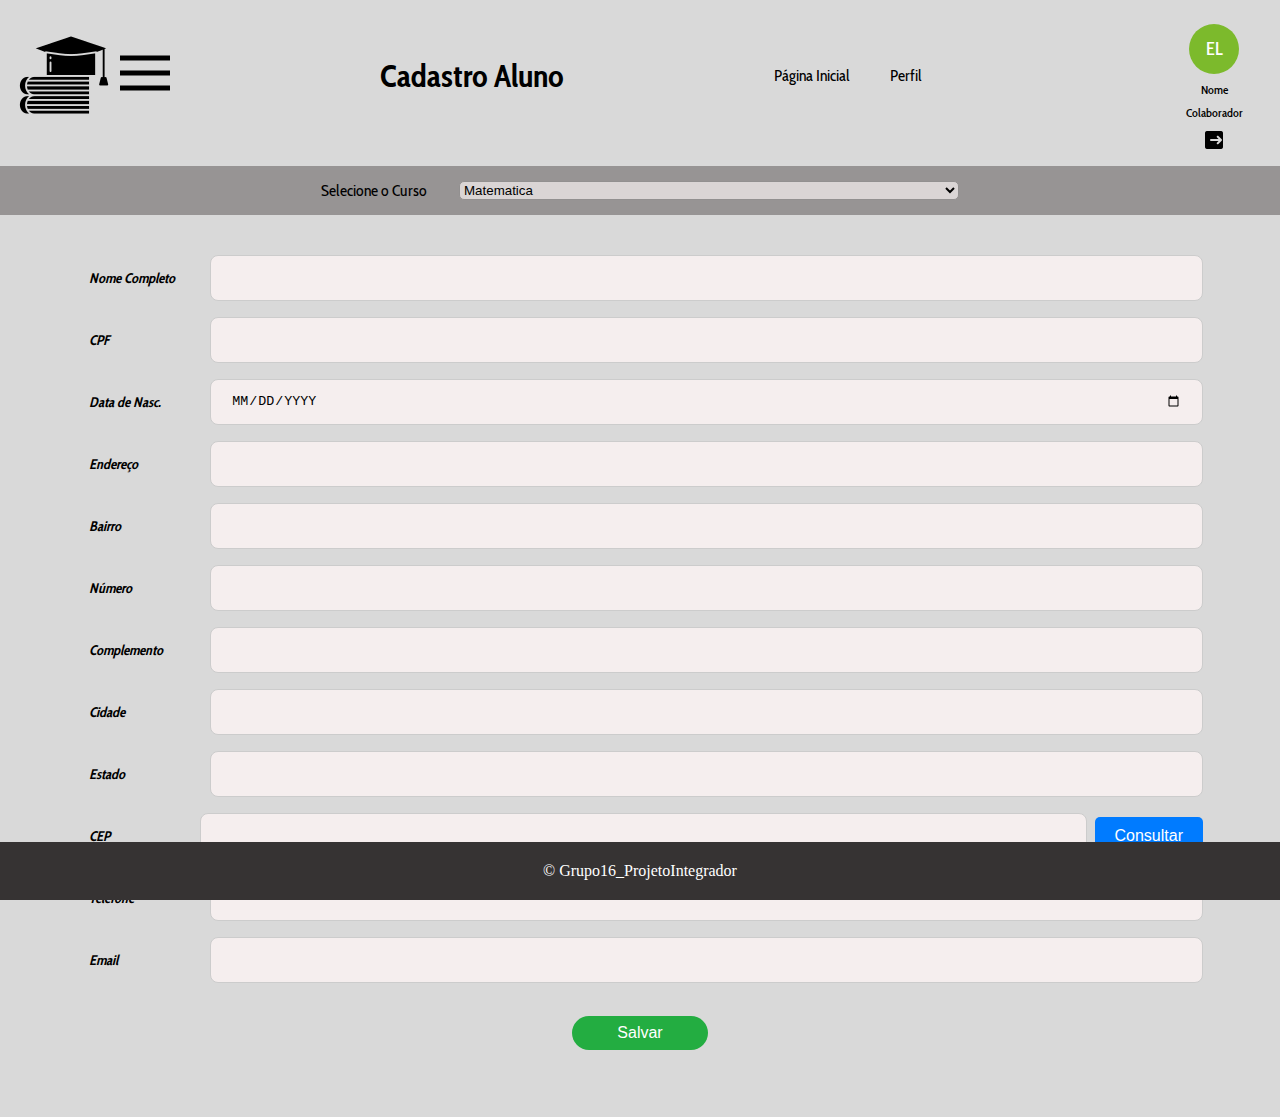
<file: cadAluno.html>
<!DOCTYPE html>
<html lang="pt-br">

<head>
    <meta charset="UTF-8">
    <meta name="viewport" content="width=device-width, initial-scale=1.0">
    <title>Atualização Cadastral</title>
    <link rel="icon" href="/Imagens/favicon.ico" />
    <link rel="stylesheet" href="/css/cadAluno.css" />
    <link rel="preconnect" href="https://fonts.googleapis.com">
    <link rel="preconnect" href="https://fonts.gstatic.com" crossorigin>
    <link
        href="https://fonts.googleapis.com/css2?family=Cabin+Condensed:wght@400;500;700&family=Montserrat:wght@300;700&display=swap"
        rel="stylesheet">
</head>

<body>
    <div class="conteinerA">
        <header>
            <div class="logo">
                <img class="ImgLg" src="/Imagens/logo.png" alt="Logo">
                <nav><img src="/Imagens/icons8-cardápio-50.png" alt="Menu"></nav>

            </div>

            <div class="titulo">
                <h1>Cadastro Aluno</h1>

            </div>
            <div class="atalhoHome">
                <span><a href="home.html">Página Inicial</a></span>
                <span><a href="#Perfil">Perfil</a></span>

            </div>


            <div class="nome_tpPerfil">
                <span class="circulo"><span>EL</span></span>
                <span id="nomePerfil">Nome</span>
                <span id="nomePerfil">Colaborador</span>
                <img src="/Imagens/icons8-sair-24.png" alt="Sair">
            </div>


        </header>
        <main>

            <div class="barra">

                <label>Selecione o Curso</label>
                <select class="custom-select" id="cursoId">
                    <option value="3e4537de-e996-4b2b-ac88-fc17b3dc4202">Matematica</option>
                    <option value="2">Cinema</option>
                    <option value="3">Medicina</option>
                </select>

            </div>

            <section>
                <form class="cadastroFornecedor" id="cadastroFornecedor">
                    <div class="form-control">
                        <label class="descricao" for="nomecompleto">Nome Completo</label>
                        <input class="digitar" type="text" name="nomecompleto" id="nomecompleto">

                    </div>
                    <div class="form-control">
                        <label class="descricao" for="cpf">CPF</label>
                        <input class="digitar" type="text" name="cpf" id="cpf">

                    </div>
                    <div class="form-control">
                        <label class="descricao" for="nasc">Data de Nasc.</label>
                        <input class="digitar" type="date" name="nasc" id="nasc">

                    </div>

                    <div class="form-control">
                        <label class="descricao" for="endereco">Endereço</label>
                        <input class="digitar" type="text" name="endereco" id="endereco">

                    </div>

                    <div class="form-control">
                        <label class="descricao" for="bairro">Bairro</label>
                        <input class="digitar" type="text" name="bairro" id="bairro">

                    </div>

                    <div class="form-control">
                        <label class="descricao" for="numero">Número</label>
                        <input class="digitar" type="text" name="numero" id="numero">

                    </div>

                    <div class="form-control">
                        <label class="descricao" for="complemento">Complemento</label>
                        <input class="digitar" type="text" name="complemento" id="complemento">

                    </div>

                    <div class="form-control">
                        <label class="descricao" for="cidade">Cidade</label>
                        <input class="digitar" type="text" name="cidade" id="cidade">

                    </div>

                    <div class="form-control">
                        <label class="descricao" for="estado">Estado</label>
                        <input class="digitar" type="text" name="estado" id="estado">

                    </div>

                    <div class="form-control">
                        <label class="descricao" for="cep">CEP</label>
                        <input class="digitar" type="text" name="cep" id="cep">
                        <button class="button-consulta" onclick="ConsultaCep(event)">Consultar</button>
                    </div>
                    <div class="form-control">
                        <label class="descricao" for="telefone">Telefone</label>
                        <input class="digitar" type="tel" name="telefone" id="telefone">

                    </div>
                    <div class="form-control">
                        <label class="descricao" for="email">Email</label>
                        <input class="digitar" type="email" name="email" id="email">

                    </div>
                </form>

                <div class="grupoBotao">
                    <button class="botao apagar" onclick="deletar()">Apagar</button>
                    <button class="botao editar" onclick="enableform('cadastroFornecedor')">Editar</button>
                    <button class="botao salvar" onclick="salvar()">Salvar</button>
                </div>


            </section>

        </main>

    </div>

    <footer class="footer">
        <p>&copy; Grupo16_ProjetoIntegrador</p>
    </footer>
    <script>

        const cep = document.getElementById("cep");

        function disableform(formId) {
            var f = document.forms[formId].getElementsByTagName('input');
            for (var i = 0; i < f.length; i++)
                f[i].disabled = true
            var f = document.forms[0].getElementsByTagName('textarea');
            for (var i = 0; i < f.length; i++)
                f[i].disabled = true

            var f = document.forms[0].getElementsByTagName('button');
            for (var i = 0; i < f.length; i++)
                f[i].disabled = true


            document.querySelector(".salvar").setAttribute("disabled", true);
            document.querySelector(".apagar").setAttribute("disabled", true);
        }

        function enableform(formId) {
            var f = document.forms[formId].getElementsByTagName('input');
            for (var i = 0; i < f.length; i++)
                f[i].disabled = false
            var f = document.forms[0].getElementsByTagName('textarea');
            for (var i = 0; i < f.length; i++)
                f[i].disabled = false
            var f = document.forms[0].getElementsByTagName('button');
            for (var i = 0; i < f.length; i++)
                f[i].disabled = false

            document.querySelector(".salvar").removeAttribute("disabled");
            document.querySelector(".apagar").removeAttribute("disabled");
        }

        const url = new URL(location.href);
        const searchParams = url.searchParams;
        const alunoId = searchParams.get('alunoId');

        if (alunoId === null) {
            document.querySelector(".apagar").style.display = "none";
            document.querySelector(".editar").style.display = "none";
        }
        else {

            disableform("cadastroFornecedor");
            carregaAluno();
        }

        function carregaAluno() {
            const aluno = localStorage.getItem("aluno");
            const alunoJson = JSON.parse(aluno);
            const dataFormatada = alunoJson.dataNascimento.substring(0, 10);

            nomecompleto.value = alunoJson.nomeCompleto;
            cpf.value = alunoJson.cpf;
            nasc.value = dataFormatada;
            endereco.value = alunoJson.endereco.logradouro;
            numero.value = alunoJson.endereco.numero;
            complemento.value = alunoJson.endereco.complemento;
            cep.value = alunoJson.endereco.cep;
            bairro.value = alunoJson.endereco.bairro;
            cidade.value = alunoJson.endereco.cidade;
            estado.value = alunoJson.endereco.estado;
            email.value = alunoJson.email;
            telefone.value = alunoJson.numero;


        }



        async function ConsultaCep(event) {
            event.preventDefault();
            try {
                if (cep.value) {
                    const resposta = await fetch(`https://viacep.com.br/ws/${cep.value}/json/`);
                    console.log(resposta)
                    if (resposta.ok) {
                        const respJson = await resposta.json();
                        console.log(respJson);
                        preencheCampos(respJson);
                    }
                }
            } catch (error) {

            }

        }
        function preencheCampos(respJson) {
            endereco.value = respJson.logradouro;
            cidade.value = respJson.localidade;
            estado.value = respJson.uf;
            bairro.value = respJson.bairro;
        }

        async function salvar() {

            const data = {
                "NomeCompleto": nomecompleto.value,
                "CPF": cpf.value,
                "DataNascimento": nasc.value,
                "endereco": {
                    "logradouro": endereco.value,
                    "numero": numero.value,
                    "complemento": complemento.value,
                    "cep": cep.value,
                    "bairro": bairro.value,
                    "cidade": cidade.value,
                    "estado": estado.value
                },
                "curso_id": cursoId.value,
                "email": email.value,
                "Numero": telefone.value
            }

            if (alunoId) data.id = alunoId;

            let formDataJsonString = JSON.stringify(data);

            let fetchOptions = {
                method: alunoId !== null ? "PUT" : "POST",
                headers: {
                    "Content-Type": "application/json"
                },
                body: formDataJsonString,
            };

            try {
                const response = await fetch(`http://localhost:8080/aluno${alunoId !== null ? '/' + alunoId : ''}`, fetchOptions);

                if (!response.ok) {
                    let error = await response.text();
                    throw new Error(response.status);
                }

                const resp = await response.json();
                alert(statusCodeMessage(response.status));
                window.location.href = 'menu.html';

            } catch (error) {
                alert(statusCodeMessage(error));
            }


        }

        async function deletar() {

            try {

                const response = await fetch(`http://localhost:8080/aluno/${alunoId}`, {
                    method: "DELETE"
                });

                if (!response.ok) {
                    let error = await response.text();
                    throw new Error(response.status);
                }

                alert(statusCodeMessage(response.status));
                localStorage.clear();
                window.location.href = 'menu.html';

            } catch (error) {
                alert(statusCodeMessage(error));
            }


        }

        const statusCodeMessage = (statusCode) => ({
            200: "Registro processado com sucesso",
            201: "Usuário criado",
            400: "Requisição inválida",
            401: "Não autenticado",
            403: "Não autorizado",
            404: "Email ou senha inválidos"
        })[statusCode]


    </script>


</body>

</html>
</file>
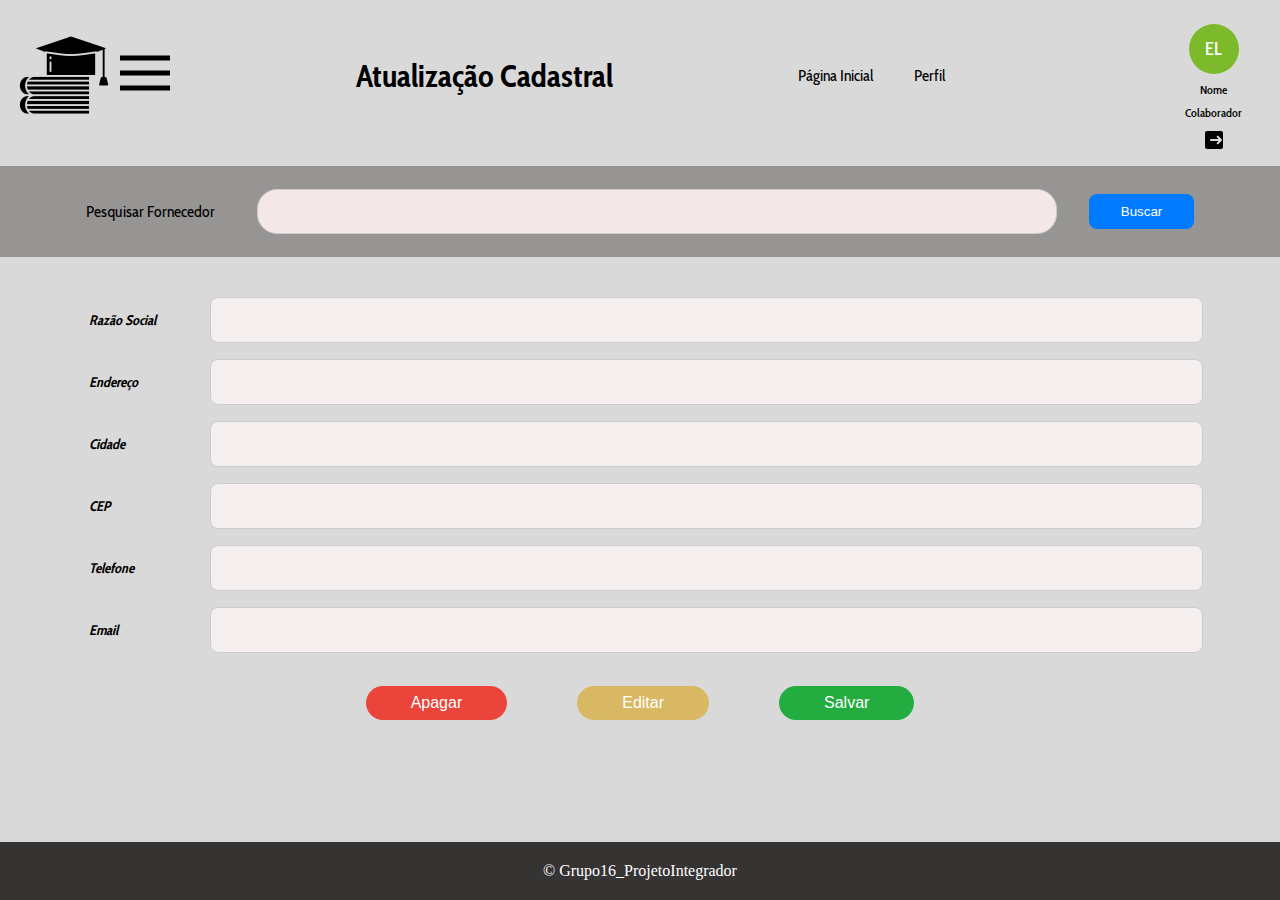
<file: cadastroFornecedores.html>
<!DOCTYPE html>
<html lang="pt-br">

<head>
    <meta charset="UTF-8">
    <meta name="viewport" content="width=device-width, initial-scale=1.0">
    <title>Atualização Cadastral</title>
    <link rel="icon" href="/Imagens/favicon.ico" />
    <link rel="stylesheet" href="/css/cadFornecedores_style.css" />
    <link rel="preconnect" href="https://fonts.googleapis.com">
    <link rel="preconnect" href="https://fonts.gstatic.com" crossorigin>
    <link
        href="https://fonts.googleapis.com/css2?family=Cabin+Condensed:wght@400;500;700&family=Montserrat:wght@300;700&display=swap"
        rel="stylesheet">
</head>

<body>
    <div class="conteinerA">
        <header>
            <div class="logo">
                <img class="ImgLg" src="/Imagens/logo.png" alt="Logo">
                <nav><img src="/Imagens/icons8-cardápio-50.png" alt="Menu"></nav>

            </div>

            <div class="titulo">
                <h1>Atualização Cadastral</h1>

            </div>
            <div class="atalhoHome">
                <span><a href="home.html">Página Inicial</a></span>
                <span><a href="#Perfil">Perfil</a></span>

            </div>


            <div class="nome_tpPerfil">
                <span class="circulo"><span>EL</span></span>
                <span id="nomePerfil">Nome</span>
                <span id="nomePerfil">Colaborador</span>
                <img src="/Imagens/icons8-sair-24.png" alt="Sair">
            </div>


        </header>
        <main>

            <div class="barra">
                <label class="pesquisa" for="Lupa">Pesquisar Fornecedor</label>
                <input class="digitarLupa" type="text" name="pesquisar" id="pesquisar">
                <button class="busca" type="submit">Buscar</button>

            </div>

            <section>
                <form class="cadastroFornecedor">
                    <div class="form-control">
                        <label class="descricao" for="cadastro">Razão Social</label>
                        <input class="digitar" type="text" name="razaoSocial" id="razaoSocial">

                    </div>

                    <div class="form-control">
                        <label class="descricao" for="cadastro">Endereço</label>
                        <input class="digitar" type="text" name="endereco" id="endereco">

                    </div>
                    <div class="form-control">
                        <label class="descricao" for="cadastro">Cidade</label>
                        <input class="digitar" type="text" name="cidade" id="cidade">

                    </div>
                    <div class="form-control">
                        <label class="descricao" for="cadastro">CEP</label>
                        <input class="digitar" type="text" name="cep" id="cep">
                    </div>
                    <div class="form-control">
                        <label class="descricao" for="cadastro">Telefone</label>
                        <input class="digitar" type="tel" name="telefone" id="telefone">

                    </div>
                    <div class="form-control">
                        <label class="descricao" for="cadastro">Email</label>
                        <input class="digitar" type="email" name="email" id="email">

                    </div>



                </form>

                <div class="grupoBotao">
                    <button class="botao apagar" type="submit">Apagar</button>
                    <button class="botao editar" type="submit">Editar</button>
                    <button class="botao salvar" type="submit">Salvar</button>
                </div>


            </section>

        </main>

    </div>

    <footer class="footer">
        <p>&copy; Grupo16_ProjetoIntegrador</p>
    </footer>

</body>

</html>
</file>
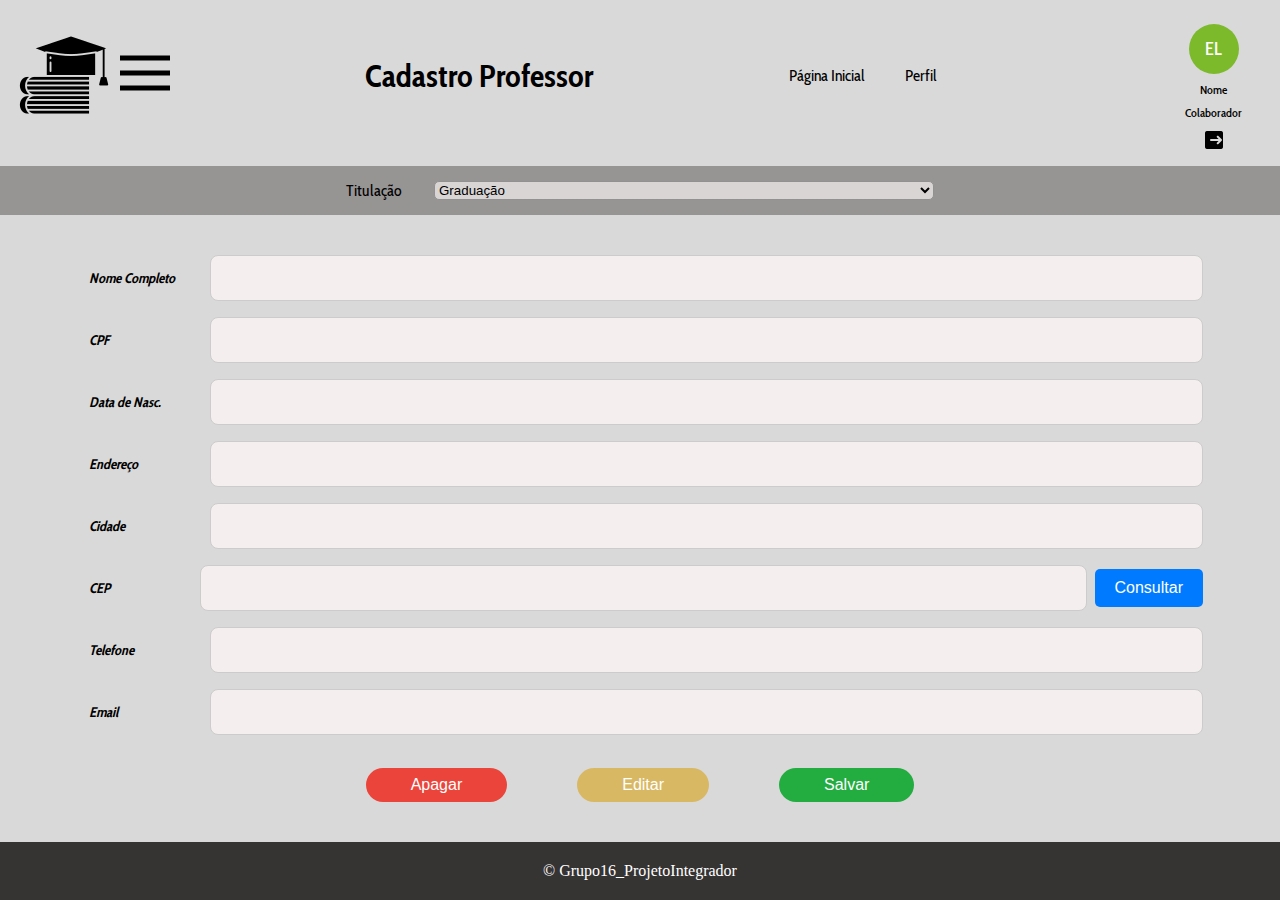
<file: cadProfessor.html>
<!DOCTYPE html>
<html lang="pt-br">

<head>
    <meta charset="UTF-8">
    <meta name="viewport" content="width=device-width, initial-scale=1.0">
    <title>Cadastro Professor</title>
    <link rel="icon" href="/Imagens/favicon.ico" />
    <link rel="stylesheet" href="/css/cadAluno.css" />
    <link rel="preconnect" href="https://fonts.googleapis.com">
    <link rel="preconnect" href="https://fonts.gstatic.com" crossorigin>
    <link
        href="https://fonts.googleapis.com/css2?family=Cabin+Condensed:wght@400;500;700&family=Montserrat:wght@300;700&display=swap"
        rel="stylesheet">
</head>

<body>
    <div class="conteinerA">
        <header>
            <div class="logo">
                <img class="ImgLg" src="/Imagens/logo.png" alt="Logo">
                <nav><img src="/Imagens/icons8-cardápio-50.png" alt="Menu"></nav>

            </div>

            <div class="titulo">
                <h1>Cadastro Professor</h1>

            </div>
            <div class="atalhoHome">
                <span><a href="home.html">Página Inicial</a></span>
                <span><a href="#Perfil">Perfil</a></span>

            </div>


            <div class="nome_tpPerfil">
                <span class="circulo"><span>EL</span></span>
                <span id="nomePerfil">Nome</span>
                <span id="nomePerfil">Colaborador</span>
                <img src="/Imagens/icons8-sair-24.png" alt="Sair">
            </div>


        </header>
        <main>

            <div class="barra">
               
               <label >Titulação</label>
                <select class="custom-select" >
                    <option value="opcao1">Graduação</option>
                    <option value="opcao2">Especialização</option>
                    <option value="opcao3">Mestrado</option>
                    <option value="opcao3">Doutorado</option>
                </select>

            </div>

            <section>
                <form class="cadastroFornecedor">
                    <div class="form-control">
                        <label class="descricao" for="cadastro">Nome Completo</label>
                        <input class="digitar" type="text" name="nomecompleto" id="nomecompleto">

                    </div>
                    <div class="form-control">
                        <label class="descricao" for="cadastro">CPF</label>
                        <input class="digitar" type="text" name="cpf" id="cpf">

                    </div>
                    <div class="form-control">
                        <label class="descricao" for="cadastro">Data de Nasc.</label>
                        <input class="digitar" type="text" name="nasc" id="nasc">

                    </div>

                    <div class="form-control">
                        <label class="descricao" for="cadastro">Endereço</label>
                        <input class="digitar" type="text" name="endereco" id="endereco">

                    </div>
                    <div class="form-control">
                        <label class="descricao" for="cadastro">Cidade</label>
                        <input class="digitar" type="text" name="cidade" id="cidade">

                    </div>
                    <div class="form-control">
                        <label class="descricao" for="cadastro">CEP</label>
                        <input class="digitar" type="text" name="cep" id="cep">
                        <button class= "button-consulta" onclick="ConsultaCep(event)">Consultar</button>
                    </div>
                    <div class="form-control">
                        <label class="descricao" for="cadastro">Telefone</label>
                        <input class="digitar" type="tel" name="telefone" id="telefone">

                    </div>
                    <div class="form-control">
                        <label class="descricao" for="cadastro">Email</label>
                        <input class="digitar" type="email" name="email" id="email">

                    </div>



                </form>

                <div class="grupoBotao">
                    <button class="botao apagar" type="submit">Apagar</button>
                    <button class="botao editar" type="submit">Editar</button>
                    <button class="botao salvar" type="submit">Salvar</button>
                </div>


            </section>

        </main>

    </div>

    <footer class="footer">
        <p>&copy; Grupo16_ProjetoIntegrador</p>
    </footer>
    <script>
        const cep = document.getElementById("cep");

        async function ConsultaCep(event){
            event.preventDefault();
            console.log(event);
            try {
                if(cep.value){
                    const resposta = await fetch(`https://viacep.com.br/ws/${cep.value}/json/`);
                    console.log(resposta)
                    if(resposta.ok){
                        const respJson = await resposta.json();
                        console.log(respJson);
                        preencheCampos(respJson);
                    }
                    

                }

                
                
            } catch (error) {
                
            }

        }
        function preencheCampos(respJson){
            endereco.value = respJson.logradouro;
            cidade.value = respJson.localidade;
            estado.value = respJson.uf;
            bairro.value = respJson.bairro;
    

        }


    </script>
 

</body>

</html>
</file>
<file: css/cadAluno.css>
* {
    margin: 0;
    padding: 0;
    box-sizing: border-box;

}

.conteinerA {
   
   height: 100%;

}
body{
    background-color: rgba(217, 217, 217, 1);
}
header {
    display: flex;
    height: 150px;
    justify-content: space-between;
    padding: 16px;
    margin-bottom: 16px;

}

.logo,
.atalhoHome,
.titulo,
.form-control,
.nome_tpPerfil {
    display: flex;
    align-items: center;
    justify-content: space-between;
    gap: 8px;
    font-family: 'Cabin Condensed', sans-serif;


}
.form-control label{
width: 8rem;
}

.nome_tpPerfil {
    flex-direction: column;
}

.atalhoHome a {
    margin-right: 32px;
    text-decoration: none;
    color: rgba(0, 0, 0, 1);
}


.circulo  {
    display: flex;
    align-items: center;
    justify-content: center;
    width: 32px;
    height: 32px;
    border-radius: 50%;
    padding: 25px;
    background-color: #7CBA2C;
    /* text-align: center; */
    color: #FFF;
    font-family: 'Cabin Condensed', sans-serif;
    font-size: 18px;
    font-style: normal;
    font-weight: 500;
    line-height: normal;
    border: none;

}

.nome_tpPerfil {
    width: 100px;
    height: 100px;
    align-items: center;
    padding: 8px;
    color: rgba(0, 0, 0, 1);
    font-family: 'Cabin Condensed', sans-serif;
    font-size: 12px;
    font-style: normal;
    font-weight: 500;

}

.digitarLupa {
    width: 800px;
    height: 45px;
    border-radius: 20px;
    background-color: rgba(243, 231, 231, 1);
    text-transform: uppercase;
    padding: 12px 20px;
    margin: 8px 0px;
    display: inline-block;
    border: 1px solid #ccc;
    box-sizing: border-box;
    margin-left: 10px;


}

.barra {
    background-color: rgba(151, 148, 148, 1);
    padding: 15px;
    width: 100%;
    font-family: 'Cabin Condensed', sans-serif;
    gap: 32px;
    align-items: center;
    display: flex;
    justify-content: center;

}

.busca {
    background-color: #007bff;
    /* Cor de fundo */
    color: white;
    /* Cor do texto */
    padding: 10px 32px;
    /* Espaçamento interno (topo/baixo, esquerda/direita) */
    border: none;
    /* Remova a borda padrão */
    border-radius: 8px;
    /* Cantos arredondados */
    cursor: pointer;

}

.busca:focus {
    outline: none;
    /* Remove a borda de foco padrão */
    box-shadow: 0 0 5px #007bff;
}

.busca:hover {
    background-color: #0056b3;
    /* Altere a cor de fundo no hover */
}

.desenho_lupa {
    background-color: #D9B864;
    display: inline-block;
    position: relative;


}

.descricao {
    padding: 12px;
}

section {
    padding: 32px;
}


.cadastroFornecedor {


    font-weight: 700;
    line-height: 29px;
    letter-spacing: 0em;
    text-align: left;
    font-family: 'Cabin Condensed', sans-serif;
    font-size: 14px;
    font-style: oblique;
    padding: 0 45px ;




}

.digitar {
    width: 100%;
    height: 46px;
    padding: 12px 20px;
    margin: 8px 0px;
    display: inline-block;
    border: 1px solid #ccc;
    border-radius: 4px;
    box-sizing: border-box;
    margin-left: 10px;
    background-color: rgb(245, 238, 238);
    border-radius: 8px;
    text-transform: uppercase
}

.grupoBotao {
    display: flex;
    justify-content: center;
    align-items: center;
    gap: 70px;
}

.botao {

    border: none;
    color: white;
    padding: 8px 45px;
    text-align: center;
    text-decoration: none;
    display: inline-block;
    font-size: 16px;
    border-radius: 20px;
    margin-bottom: 35px;
    margin-top: 25px;

}

.botao:hover {
    box-shadow: 0 12px 16px 0 rgba(0, 0, 0, 0.24), 0 17px 50px 0 rgba(0, 0, 0, 0.19);
}

.apagar {
    background-color: #EB443A;
}

.editar {
    background-color: #D9B864;
}

.salvar {
    background-color: #23AD41;
}


.footer {
    padding: 20px;
    background: rgba(54, 51, 51, 1);
    width: 100%;
    text-align: center;
    color: rgba(255, 255, 255, 1);
    font-family: inherit;
    bottom: 0;
    position: fixed;

}
.custom-select {
    position: relative;
    width: 500px; 
    overflow: hidden;
    background-color: rgb(218, 213, 213); 
    border: 1px solid #929090; 
    border-radius: 5px; 
    
  }
  
  .custom-select select {
    width: 100%;
    padding: 10px; 
    border: none;
    outline: none;
    background-color: transparent; 
  }
  
  .custom-select::after {
    content: '\f107'; 
    font-family:'Cabin Condensed', sans-serif;
    position: absolute;
    top: 0;
    right: 0;
    padding: 10px;
    background-color: #f0f0f0; /* Cor de fundo do ícone */
    cursor: pointer;
    color:#fcf7f7;
    font-size: 14px
  }
  .button-consulta {
    background-color: #007bff; /* Cor de fundo */
    color: #fff; /* Cor do texto */
    padding: 10px 20px; /* Espaçamento interno */
    border: none; /* Sem borda */
    border-radius: 5px; /* Borda arredondada */
    cursor: pointer; /* Cursor ao passar por cima */
    font-size: 16px; /* Tamanho da fonte */
}

/* Efeito de hover (quando o mouse passa por cima) */
.button-consulta:hover {
    background-color: #0056b3; /* Cor de fundo alterada */
}

/* Efeito de foco (quando o botão está selecionado) */
.button-consulta:focus {
    outline: none; /* Remove a borda de foco padrão do navegador */
    box-shadow: 0 0 5px #007bff; /* Sombra ao redor do botão */
}

input:disabled {
    opacity: .5;
}
</file>
<file: css/cadFornecedores_style.css>
* {
    margin: 0;
    padding: 0;
    box-sizing: border-box;

}

.conteinerA {
   
   height: 100%;

}
body{
    background-color: rgba(217, 217, 217, 1);
}
header {
    display: flex;
    height: 150px;
    justify-content: space-between;
    padding: 16px;
    margin-bottom: 16px;

}

.logo,
.atalhoHome,
.titulo,
.form-control,
.nome_tpPerfil {
    display: flex;
    align-items: center;
    justify-content: space-between;
    gap: 8px;
    font-family: 'Cabin Condensed', sans-serif;


}
.form-control label{
width: 8rem;
}

.nome_tpPerfil {
    flex-direction: column;
}

.atalhoHome a {
    margin-right: 32px;
    text-decoration: none;
    color: rgba(0, 0, 0, 1);
}


.circulo  {
    display: flex;
    align-items: center;
    justify-content: center;
    width: 32px;
    height: 32px;
    border-radius: 50%;
    padding: 25px;
    background-color: #7CBA2C;
    /* text-align: center; */
    color: #FFF;
    font-family: 'Cabin Condensed', sans-serif;
    font-size: 18px;
    font-style: normal;
    font-weight: 500;
    line-height: normal;
    border: none;

}

.nome_tpPerfil {
    width: 100px;
    height: 100px;
    align-items: center;
    padding: 8px;
    color: rgba(0, 0, 0, 1);
    font-family: 'Cabin Condensed', sans-serif;
    font-size: 12px;
    font-style: normal;
    font-weight: 500;

}

.digitarLupa {
    width: 800px;
    height: 45px;
    border-radius: 20px;
    background-color: rgba(243, 231, 231, 1);
    text-transform: uppercase;
    padding: 12px 20px;
    margin: 8px 0px;
    display: inline-block;
    border: 1px solid #ccc;
    box-sizing: border-box;
    margin-left: 10px;


}

.barra {
    background-color: rgba(151, 148, 148, 1);
    padding: 15px;
    width: 100%;
    font-family: 'Cabin Condensed', sans-serif;
    gap: 32px;
    align-items: center;
    display: flex;
    justify-content: center;

}

.busca {
    background-color: #007bff;
    /* Cor de fundo */
    color: white;
    /* Cor do texto */
    padding: 10px 32px;
    /* Espaçamento interno (topo/baixo, esquerda/direita) */
    border: none;
    /* Remova a borda padrão */
    border-radius: 8px;
    /* Cantos arredondados */
    cursor: pointer;

}

.busca:focus {
    outline: none;
    /* Remove a borda de foco padrão */
    box-shadow: 0 0 5px #007bff;
}

.busca:hover {
    background-color: #0056b3;
    /* Altere a cor de fundo no hover */
}

.desenho_lupa {
    background-color: #D9B864;
    display: inline-block;
    position: relative;


}

.descricao {
    padding: 12px;
}

section {
    padding: 32px;
}


.cadastroFornecedor {


    font-weight: 700;
    line-height: 29px;
    letter-spacing: 0em;
    text-align: left;
    font-family: 'Cabin Condensed', sans-serif;
    font-size: 14px;
    font-style: oblique;
    padding: 0 45px ;




}

.digitar {
    width: 100%;
    height: 46px;
    padding: 12px 20px;
    margin: 8px 0px;
    display: inline-block;
    border: 1px solid #ccc;
    border-radius: 4px;
    box-sizing: border-box;
    margin-left: 10px;
    background-color: rgb(245, 238, 238);
    border-radius: 8px;
    text-transform: uppercase
}

.grupoBotao {
    display: flex;
    justify-content: center;
    align-items: center;
    gap: 70px;
}

.botao {

    border: none;
    color: white;
    padding: 8px 45px;
    text-align: center;
    text-decoration: none;
    display: inline-block;
    font-size: 16px;
    border-radius: 20px;
    margin-bottom: 35px;
    margin-top: 25px;

}

.botao:hover {
    box-shadow: 0 12px 16px 0 rgba(0, 0, 0, 0.24), 0 17px 50px 0 rgba(0, 0, 0, 0.19);
}

.apagar {
    background-color: #EB443A;
}

.editar {
    background-color: #D9B864;
}

.salvar {
    background-color: #23AD41;
}


.footer {
    padding: 20px;
    background: rgba(54, 51, 51, 1);
    width: 100%;
    text-align: center;
    color: rgba(255, 255, 255, 1);
    font-family: inherit;
    bottom: 0;
    position: fixed;

}
</file>
